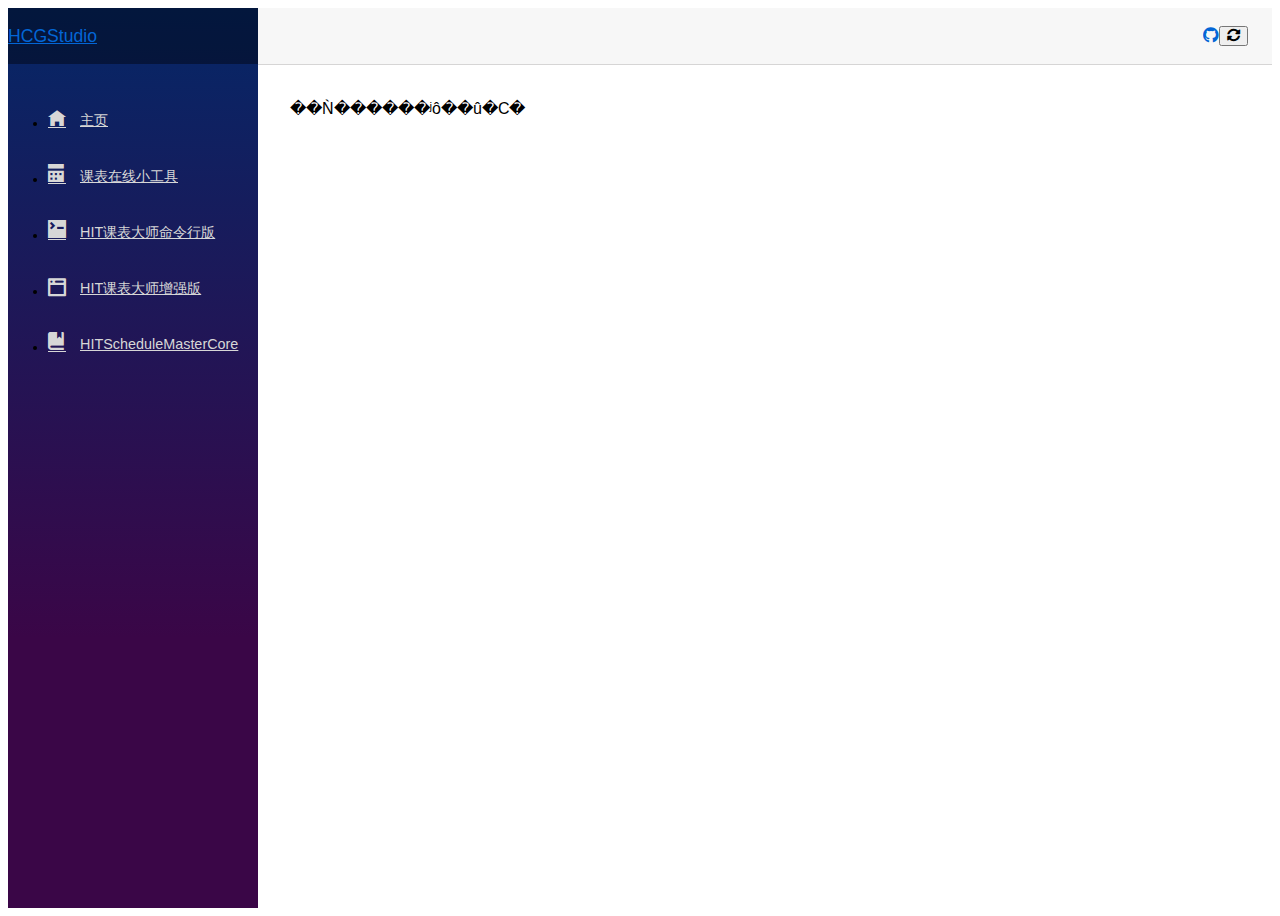
<file: index.html>
﻿<!DOCTYPE html>
<html lang="zh-Hans">

<head>
    <meta charset="utf-8" />
    <meta name="viewport" content="width=device-width, initial-scale=1.0, maximum-scale=1.0, user-scalable=no" />
    <title>HCGStudio</title>
    <base href="/" />
    <link rel="icon"
          type="image/png"
          href="favicon.png">
    <!--<link href="https://cdn.staticfile.org/twitter-bootstrap/4.3.1/css/bootstrap.min.css" rel="stylesheet" />-->
    <link href="https://cdn.staticfile.org/bootswatch/4.4.1/litera/bootstrap.min.css" rel="stylesheet" />
    <link href="_content/Blazorise/blazorise.css" rel="stylesheet" />
    <link href="_content/Blazorise.Bootstrap/blazorise.bootstrap.css" rel="stylesheet" />
    <link href="css/site.css" rel="stylesheet" />
    <link href="manifest.json" rel="manifest" />
    <link rel="apple-touch-icon" sizes="512x512" href="icon-512.png" />
    <link rel="stylesheet" href="https://cdn.staticfile.org/font-awesome/5.12.0/css/all.min.css" />
    <link href="css/prism-vs.css" rel="stylesheet" />
    <link href="https://cdn.staticfile.org/prism/1.20.0/plugins/toolbar/prism-toolbar.min.css" rel="stylesheet" />
    <link rel="stylesheet" href="https://cdn.staticfile.org/prism/1.20.0/plugins/line-numbers/prism-line-numbers.min.css" />
</head>

<body>
    <div style="-webkit-user-select: none">
        <app><h1><i class="fa fa-spinner fa-spin text-primary"></i>少女祈祷中</h1></app>
    </div>
    <!-- Start Single Page Apps for GitHub Pages -->
    <script type="text/javascript">
        // Single Page Apps for GitHub Pages
        // https://github.com/rafrex/spa-github-pages
        // Copyright (c) 2016 Rafael Pedicini, licensed under the MIT License
        // ----------------------------------------------------------------------
        // This script checks to see if a redirect is present in the query string
        // and converts it back into the correct url and adds it to the
        // browser's history using window.history.replaceState(...),
        // which won't cause the browser to attempt to load the new url.
        // When the single page app is loaded further down in this file,
        // the correct url will be waiting in the browser's history for
        // the single page app to route accordingly.
        (function (l) {
            if (l.search) {
                var q = {};
                l.search.slice(1).split('&').forEach(function (v) {
                    var a = v.split('=');
                    q[a[0]] = a.slice(1).join('=').replace(/~and~/g, '&');
                });
                if (q.p !== undefined) {
                    window.history.replaceState(null, null,
                        l.pathname.slice(0, -1) + (q.p || '') +
                        (q.q ? ('?' + q.q) : '') +
                        l.hash
                    );
                }
            }
        }(window.location))
    </script>
    <!-- End Single Page Apps for GitHub Pages -->
    <script src="_content/BlazorFileSaver/BlazorFileSaver.min.js"></script>
    <script src="https://cdn.staticfile.org/jquery/3.4.1/jquery.slim.min.js"></script>
    <script src="https://cdn.staticfile.org/popper.js/1.14.7/esm/popper.min.js"></script>
    <script src="https://cdn.staticfile.org/twitter-bootstrap/4.3.1/js/bootstrap.min.js"></script>
    <script src="_content/Blazorise/blazorise.js"></script>
    <script src="_content/Blazorise.Bootstrap/blazorise.bootstrap.js"></script>
    <script src="https://cdn.staticfile.org/prism/1.20.0/prism.min.js"></script>
    <script src="https://cdn.staticfile.org/prism/1.20.0/components/prism-csharp.min.js"></script>
    <script src="https://cdn.staticfile.org/prism/1.20.0/plugins/line-numbers/prism-line-numbers.js"></script>
    <script src="https://cdn.staticfile.org/prism/1.20.0/plugins/toolbar/prism-toolbar.min.js"></script>
    <script src="https://cdn.staticfile.org/prism/1.20.0/plugins/copy-to-clipboard/prism-copy-to-clipboard.min.js"></script>
    <div id="blazor-error-ui">
        出现了一个无法恢复的严重错误
        <a href="" class="oi oi-reload"></a>
        <a class="dismiss">🗙</a>
    </div>
    <script src="_framework/blazor.webassembly.js"></script>
    <script>navigator.serviceWorker.register('service-worker.js');</script>
</body>


</html>
</file>
<file: _content/Blazorise/blazorise.css>
﻿.progress.progress-xs {
    height: .25rem; }

.progress.progress-sm {
    height: .5rem; }

.progress.progress-md {
    height: 1rem; }

.progress.progress-lg {
    height: 1.5rem; }

.progress.progress-xl {
    height: 2rem; }

[data-tooltip]:not(.is-loading), [data-tooltip]:not(.is-disabled), [data-tooltip]:not([disabled]) {
    cursor: pointer;
    overflow: visible;
    position: relative; }
    [data-tooltip]:not(.is-loading)::before, [data-tooltip]:not(.is-loading)::after, [data-tooltip]:not(.is-disabled)::before, [data-tooltip]:not(.is-disabled)::after, [data-tooltip]:not([disabled])::before, [data-tooltip]:not([disabled])::after {
        box-sizing: border-box;
        color: var(--b-tooltip-color, #ffffff);
        display: inline-block;
        font-family: -apple-system, BlinkMacSystemFont, "Segoe UI", Roboto, "Helvetica Neue", Arial, sans-serif, "Apple Color Emoji", "Segoe UI Emoji", "Segoe UI Symbol", "Noto Color Emoji";
        font-size: var(--b-tooltip-font-size, var(--b-font-size-sm, 0.875rem));
        hyphens: auto;
        opacity: 0;
        overflow: hidden;
        pointer-events: none;
        position: absolute;
        visibility: hidden;
        z-index: var(--b-tooltip-z-index, 1020); }
    [data-tooltip]:not(.is-loading)::after, [data-tooltip]:not(.is-disabled)::after, [data-tooltip]:not([disabled])::after {
        content: "";
        border-style: solid;
        border-width: 6px;
        border-color: rgba(var(--b-tooltip-background-color-r, 128), var(--b-tooltip-background-color-g, 128), var(--b-tooltip-background-color-b, 128), 0.9) transparent transparent transparent;
        margin-bottom: -5px; }
    [data-tooltip]:not(.is-loading)::after, [data-tooltip]:not(.is-disabled)::after, [data-tooltip]:not([disabled])::after {
        top: 0;
        right: auto;
        bottom: auto;
        left: 50%;
        margin-top: -5px;
        margin-right: auto;
        margin-bottom: auto;
        margin-left: -5px;
        border-color: rgba(var(--b-tooltip-background-color-r, 128), var(--b-tooltip-background-color-g, 128), var(--b-tooltip-background-color-b, 128), 0.9) transparent transparent transparent; }
    [data-tooltip]:not(.is-loading)::before, [data-tooltip]:not(.is-disabled)::before, [data-tooltip]:not([disabled])::before {
        background: rgba(var(--b-tooltip-background-color-r, 128), var(--b-tooltip-background-color-g, 128), var(--b-tooltip-background-color-b, 128), 0.9);
        border-radius: var(--b-tooltip-border-radius, 4px);
        content: attr(data-tooltip);
        padding: var(--b-tooltip-padding, 0.5rem 1rem);
        text-overflow: ellipsis;
        white-space: pre; }
    [data-tooltip]:not(.is-loading)::before, [data-tooltip]:not(.is-disabled)::before, [data-tooltip]:not([disabled])::before {
        top: 0;
        right: auto;
        bottom: auto;
        left: 50%;
        top: 0;
        margin-top: -5px;
        margin-bottom: auto;
        transform: translate(-50%, -100%); }
    [data-tooltip]:not(.is-loading).b-tooltip-bottom::after, [data-tooltip]:not(.is-disabled).b-tooltip-bottom::after, [data-tooltip]:not([disabled]).b-tooltip-bottom::after {
        top: auto;
        right: auto;
        bottom: 0;
        left: 50%;
        margin-top: auto;
        margin-right: auto;
        margin-bottom: -5px;
        margin-left: -5px;
        border-color: transparent transparent rgba(var(--b-tooltip-background-color-r, 128), var(--b-tooltip-background-color-g, 128), var(--b-tooltip-background-color-b, 128), 0.9) transparent; }
    [data-tooltip]:not(.is-loading).b-tooltip-bottom::before, [data-tooltip]:not(.is-disabled).b-tooltip-bottom::before, [data-tooltip]:not([disabled]).b-tooltip-bottom::before {
        top: auto;
        right: auto;
        bottom: 0;
        left: 50%;
        margin-top: auto;
        margin-bottom: -5px;
        transform: translate(-50%, 100%); }
    [data-tooltip]:not(.is-loading).b-tooltip-left::after, [data-tooltip]:not(.is-disabled).b-tooltip-left::after, [data-tooltip]:not([disabled]).b-tooltip-left::after {
        top: auto;
        right: auto;
        bottom: 50%;
        left: 0;
        margin-top: auto;
        margin-right: auto;
        margin-bottom: -6px;
        margin-left: -11px;
        border-color: transparent transparent transparent rgba(var(--b-tooltip-background-color-r, 128), var(--b-tooltip-background-color-g, 128), var(--b-tooltip-background-color-b, 128), 0.9); }
    [data-tooltip]:not(.is-loading).b-tooltip-left::before, [data-tooltip]:not(.is-disabled).b-tooltip-left::before, [data-tooltip]:not([disabled]).b-tooltip-left::before {
        top: auto;
        right: auto;
        bottom: 50%;
        left: -11px;
        transform: translate(-100%, 50%); }
    [data-tooltip]:not(.is-loading).b-tooltip-right::after, [data-tooltip]:not(.is-disabled).b-tooltip-right::after, [data-tooltip]:not([disabled]).b-tooltip-right::after {
        top: auto;
        right: 0;
        bottom: 50%;
        left: auto;
        margin-top: auto;
        margin-right: -11px;
        margin-bottom: -6px;
        margin-left: auto;
        border-color: transparent rgba(var(--b-tooltip-background-color-r, 128), var(--b-tooltip-background-color-g, 128), var(--b-tooltip-background-color-b, 128), 0.9) transparent transparent; }
    [data-tooltip]:not(.is-loading).b-tooltip-right::before, [data-tooltip]:not(.is-disabled).b-tooltip-right::before, [data-tooltip]:not([disabled]).b-tooltip-right::before {
        top: auto;
        right: -11px;
        bottom: 50%;
        left: auto;
        margin-top: auto;
        transform: translate(100%, 50%); }
    [data-tooltip]:not(.is-loading).b-tooltip-multiline::before, [data-tooltip]:not(.is-disabled).b-tooltip-multiline::before, [data-tooltip]:not([disabled]).b-tooltip-multiline::before {
        height: auto;
        width: var(--b-tooltip-maxwidth, 15rem);
        max-width: var(--b-tooltip-maxwidth, 15rem);
        text-overflow: clip;
        white-space: normal;
        word-break: keep-all; }
    [data-tooltip]:not(.is-loading).b-tooltip-primary.b-tooltip-bottom::after, [data-tooltip]:not(.is-disabled).b-tooltip-primary.b-tooltip-bottom::after, [data-tooltip]:not([disabled]).b-tooltip-primary.b-tooltip-bottom::after {
        border-color: transparent transparent rgba(142, 51, 41, 0.9) transparent; }
    [data-tooltip]:not(.is-loading).b-tooltip-primary.b-tooltip-left::after, [data-tooltip]:not(.is-disabled).b-tooltip-primary.b-tooltip-left::after, [data-tooltip]:not([disabled]).b-tooltip-primary.b-tooltip-left::after {
        border-color: transparent transparent transparent rgba(142, 51, 41, 0.9); }
    [data-tooltip]:not(.is-loading).b-tooltip-primary.b-tooltip-right::after, [data-tooltip]:not(.is-disabled).b-tooltip-primary.b-tooltip-right::after, [data-tooltip]:not([disabled]).b-tooltip-primary.b-tooltip-right::after {
        border-color: transparent rgba(142, 51, 41, 0.9) transparent transparent; }
    [data-tooltip]:not(.is-loading).b-tooltip-primary:not(.b-tooltip-bottom)::after, [data-tooltip]:not(.is-loading).b-tooltip-primary:not(.b-tooltip-left)::after, [data-tooltip]:not(.is-loading).b-tooltip-primary:not(.b-tooltip-right)::after, [data-tooltip]:not(.is-disabled).b-tooltip-primary:not(.b-tooltip-bottom)::after, [data-tooltip]:not(.is-disabled).b-tooltip-primary:not(.b-tooltip-left)::after, [data-tooltip]:not(.is-disabled).b-tooltip-primary:not(.b-tooltip-right)::after, [data-tooltip]:not([disabled]).b-tooltip-primary:not(.b-tooltip-bottom)::after, [data-tooltip]:not([disabled]).b-tooltip-primary:not(.b-tooltip-left)::after, [data-tooltip]:not([disabled]).b-tooltip-primary:not(.b-tooltip-right)::after {
        border-color: rgba(142, 51, 41, 0.9) transparent transparent transparent; }
    [data-tooltip]:not(.is-loading).b-tooltip-primary:before, [data-tooltip]:not(.is-disabled).b-tooltip-primary:before, [data-tooltip]:not([disabled]).b-tooltip-primary:before {
        background-color: rgba(142, 51, 41, 0.9);
        color: #8e3329; }
    [data-tooltip]:not(.is-loading):focus::before, [data-tooltip]:not(.is-loading):focus::after, [data-tooltip]:not(.is-loading):hover::before, [data-tooltip]:not(.is-loading):hover::after, [data-tooltip]:not(.is-loading).b-tooltip-active::before, [data-tooltip]:not(.is-loading).b-tooltip-active::after, [data-tooltip]:not(.is-disabled):focus::before, [data-tooltip]:not(.is-disabled):focus::after, [data-tooltip]:not(.is-disabled):hover::before, [data-tooltip]:not(.is-disabled):hover::after, [data-tooltip]:not(.is-disabled).b-tooltip-active::before, [data-tooltip]:not(.is-disabled).b-tooltip-active::after, [data-tooltip]:not([disabled]):focus::before, [data-tooltip]:not([disabled]):focus::after, [data-tooltip]:not([disabled]):hover::before, [data-tooltip]:not([disabled]):hover::after, [data-tooltip]:not([disabled]).b-tooltip-active::before, [data-tooltip]:not([disabled]).b-tooltip-active::after {
        opacity: 1;
        visibility: visible; }
    [data-tooltip]:not(.is-loading).b-tooltip-fade::before, [data-tooltip]:not(.is-loading).b-tooltip-fade::after, [data-tooltip]:not(.is-disabled).b-tooltip-fade::before, [data-tooltip]:not(.is-disabled).b-tooltip-fade::after, [data-tooltip]:not([disabled]).b-tooltip-fade::before, [data-tooltip]:not([disabled]).b-tooltip-fade::after {
        transition: opacity var(--b-tooltip-fade-time, 0.3s) linear, visibility var(--b-tooltip-fade-time, 0.3s) linear; }

.b-tooltip-inline {
    display: inline-block; }

.b-layout {
    display: flex;
    flex: auto;
    flex-direction: column;
    min-height: 0; }

.b-layout,
.b-layout * {
    box-sizing: border-box; }

.b-layout.b-layout-has-sider {
    flex-direction: row; }

.b-layout-header,
.b-layout-footer {
    flex: 0 0 auto; }

.b-layout-header {
    height: 64px;
    /*padding: 0 50px;*/
    color: rgba(0, 0, 0, 0.65);
    /*background: #001529;*/
    /*line-height: 64px;*/ }
    .b-layout-header-fixed {
        position: sticky;
        z-index: 1;
        top: 0; }

.b-layout-footer {
    /*padding: 24px 50px;*/
    color: rgba(0, 0, 0, 0.65);
    font-size: 14px;
    /*background: #f0f2f5;*/ }

.b-layout-content {
    flex: auto;
    min-height: 0; }

.b-layout-sider {
    position: relative;
    background: #001529;
    transition: all 0.2s; }

.b-layout-sider-content {
    height: 100%;
    margin-top: -0.1px;
    padding-top: 0.1px; }

.b-layout-header .navbar {
    line-height: inherit; }

.b-character-casing-lower {
    text-transform: lowercase; }

.b-character-casing-upper {
    text-transform: uppercase; }

.b-character-casing-title {
    text-transform: lowercase; }
    .b-character-casing-title::first-letter {
        text-transform: uppercase; }

hr.divider.divider-solid {
    border-top: var(--b-divider-thickness, 2px) solid var(--b-divider-color, #999); }

hr.divider.divider-dashed {
    border-top: var(--b-divider-thickness, 2px) dashed var(--b-divider-color, #999); }

hr.divider.divider-dotted {
    border-top: var(--b-divider-thickness, 2px) dotted var(--b-divider-color, #999); }

hr.divider.divider-text {
    position: relative;
    border: none;
    height: 1px;
    background: var(--b-divider-color, #999); }
    hr.divider.divider-text::before {
        content: attr(data-content);
        display: inline-block;
        background: #fff;
        font-weight: bold;
        font-size: var(--b-divider-font-size, 0.85rem);
        color: var(--b-divider-color, #999);
        border-radius: 30rem;
        padding: 0.2rem 2rem;
        position: absolute;
        top: 50%;
        left: 50%;
        transform: translate(-50%, -50%); }
</file>
<file: css/prism-vs.css>
/**
 * VS theme by Andrew Lock (https://andrewlock.net)
 * Inspired by Visual Studio syntax coloring
 */

code[class*="language-"],
pre[class*="language-"] {
	color: #393A34;
	font-family: "Consolas", "Bitstream Vera Sans Mono", "Courier New", Courier, monospace;
	direction: ltr;
	text-align: left;
	white-space: pre;
	word-spacing: normal;
	word-break: normal;
	font-size: .9em;
	line-height: 1.2em;

	-moz-tab-size: 4;
	-o-tab-size: 4;
	tab-size: 4;

	-webkit-hyphens: none;
	-moz-hyphens: none;
	-ms-hyphens: none;
	hyphens: none;
}

pre > code[class*="language-"] {
	font-size: 1em;
}

pre[class*="language-"]::-moz-selection, pre[class*="language-"] ::-moz-selection,
code[class*="language-"]::-moz-selection, code[class*="language-"] ::-moz-selection {
	background: #C1DEF1;
}

pre[class*="language-"]::selection, pre[class*="language-"] ::selection,
code[class*="language-"]::selection, code[class*="language-"] ::selection {
	background: #C1DEF1;
}

/* Code blocks */
pre[class*="language-"] {
	padding: 1em;
	margin: .5em 0;
	overflow: auto;
	border: 1px solid #dddddd;
	background-color: white;
}

/* Inline code */
:not(pre) > code[class*="language-"] {
	padding: .2em;
	padding-top: 1px;
	padding-bottom: 1px;
	background: #f8f8f8;
	border: 1px solid #dddddd;
}

.token.comment,
.token.prolog,
.token.doctype,
.token.cdata {
	color: #008000;
	font-style: italic;
}

.token.namespace {
	opacity: .7;
}

.token.string {
	color: #A31515;
}

.token.punctuation,
.token.operator {
	color: #393A34; /* no highlight */
}

.token.url,
.token.symbol,
.token.number,
.token.boolean,
.token.variable,
.token.constant,
.token.inserted {
	color: #36acaa;
}

.token.atrule,
.token.keyword,
.token.attr-value,
.language-autohotkey .token.selector,
.language-json .token.boolean,
.language-json .token.number,
code[class*="language-css"] {
	color: #0000ff;
}

.token.function {
	color: #393A34;
}

.token.deleted,
.language-autohotkey .token.tag {
	color: #9a050f;
}

.token.selector,
.language-autohotkey .token.keyword {
	color: #00009f;
}

.token.important,
.token.bold {
	font-weight: bold;
}

.token.italic {
	font-style: italic;
}

.token.class-name,
.language-json .token.property {
	color: #2B91AF;
}

.token.tag,
.token.selector {
	color: #800000;
}

.token.attr-name,
.token.property,
.token.regex,
.token.entity {
	color: #ff0000;
}

.token.directive.tag .tag {
	background: #ffff00;
	color: #393A34;
}

/* overrides color-values for the Line Numbers plugin
 * http://prismjs.com/plugins/line-numbers/
 */
.line-numbers .line-numbers-rows {
	border-right-color: #a5a5a5;
}

.line-numbers-rows > span:before {
	color: #2B91AF;
}

/* overrides color-values for the Line Highlight plugin
* http://prismjs.com/plugins/line-highlight/
*/
.line-highlight {
	background: rgba(193, 222, 241, 0.2);
	background: -webkit-linear-gradient(left, rgba(193, 222, 241, 0.2) 70%, rgba(221, 222, 241, 0));
	background: linear-gradient(to right, rgba(193, 222, 241, 0.2) 70%, rgba(221, 222, 241, 0));
}
</file>
<file: css/site.css>
﻿@import url('open-iconic/font/css/open-iconic-bootstrap.min.css');

html, body {
    font-family: 'Helvetica Neue', Helvetica, Arial, sans-serif;
}

a, .btn-link {
    color: #0366d6;
}

.btn-primary {
    color: #fff;
    background-color: #1b6ec2;
    border-color: #1861ac;
}

app {
    position: relative;
    display: flex;
    flex-direction: column;
}



.top-row {
    height: 3.5rem;
    display: flex;
    align-items: center;
}

.main {
    flex: 1;
}

    .main .top-row {
        background-color: #f7f7f7;
        border-bottom: 1px solid #d6d5d5;
        justify-content: flex-end;
    }

        .main .top-row > a, .main .top-row .btn-link {
            white-space: nowrap;
            margin-left: 1.5rem;
        }

.main .top-row a:first-child {
    overflow: hidden;
    text-overflow: ellipsis;
}

.sidebar {
    background-image: linear-gradient(180deg, rgb(5, 39, 103) 0%, #3a0647 70%);
}

    .sidebar .top-row {
        background-color: rgba(0,0,0,0.4);
    }

    .sidebar .navbar-brand {
        font-size: 1.1rem;
    }

    .sidebar .oi {
        width: 2rem;
        font-size: 1.1rem;
        vertical-align: text-top;
        top: -2px;
    }

    .sidebar .nav-item {
        font-size: 0.9rem;
        padding-bottom: 0.5rem;
    }

        .sidebar .nav-item:first-of-type {
            padding-top: 1rem;
        }

        .sidebar .nav-item:last-of-type {
            padding-bottom: 1rem;
        }

        .sidebar .nav-item a {
            color: #d7d7d7;
            border-radius: 4px;
            height: 3rem;
            display: flex;
            align-items: center;
            line-height: 3rem;
        }

            .sidebar .nav-item a.active {
                background-color: rgba(255,255,255,0.25);
                color: white;
            }

            .sidebar .nav-item a:hover {
                background-color: rgba(255,255,255,0.1);
                color: white;
            }

.content {
    padding-top: 1.1rem;
}

.navbar-toggler {
    background-color: rgba(255, 255, 255, 0.1);
}

.valid.modified:not([type=checkbox]) {
    outline: 1px solid #26b050;
}

.invalid {
    outline: 1px solid red;
}

.validation-message {
    color: red;
}

#blazor-error-ui {
    background: lightyellow;
    bottom: 0;
    box-shadow: 0 -1px 2px rgba(0, 0, 0, 0.2);
    display: none;
    left: 0;
    padding: 0.6rem 1.25rem 0.7rem 1.25rem;
    position: fixed;
    width: 100%;
    z-index: 1000;
}

#blazor-error-ui .dismiss {
    cursor: pointer;
    position: absolute;
    right: 0.75rem;
    top: 0.5rem;
}

@media (max-width: 767.98px) {
    .main .top-row:not(.auth) {
        display: none;
    }

    .main .top-row.auth {
        justify-content: space-between;
    }

    .main .top-row a, .main .top-row .btn-link {
        margin-left: 0;
    }
}

@media (min-width: 768px) {
    app {
        flex-direction: row;
    }

    .sidebar {
        width: 250px;
        height: 100vh;
        position: sticky;
        top: 0;
    }

    .main .top-row {
        position: sticky;
        top: 0;
    }

    .main > div {
        padding-left: 2rem !important;
        padding-right: 1.5rem !important;
    }

    .navbar-toggler {
        display: none;
    }

    .sidebar .collapse {
        /* Never collapse the sidebar for wide screens */
        display: block;
    }
}
</file>
